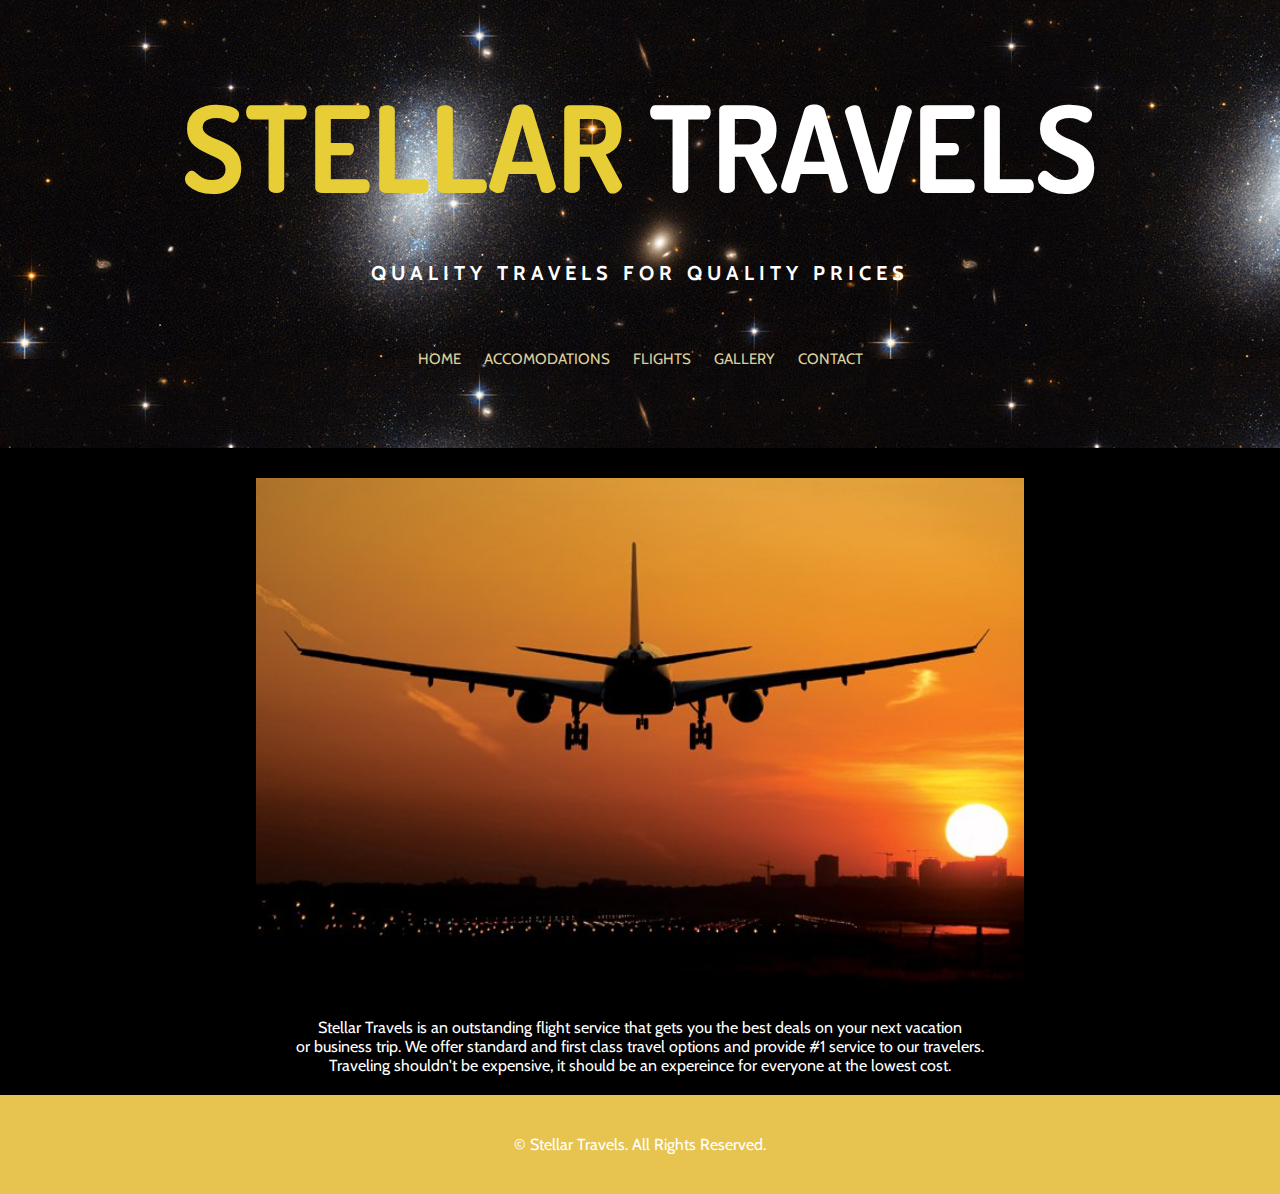
<file: index.html>
<!DOCTYPE html>
<html lang="en">
<head>
    <meta charset="UTF-8">
    <link rel="stylesheet" href="css/style.css" type="text/css">
    <link href="https://fonts.googleapis.com/css?family=Cabin|Dosis" rel="stylesheet">
    <title>Stella Travels</title>
</head>
<body>
    <!-- Beginning of the website -->
    <div class="container">
        <div class="topHeader">
            <header>
                <h1><span id="yellow">Stellar</span> Travels</h1>
                <h2>QUALITY TRAVELS FOR QUALITY PRICES</h2>
            </header>

            <!-- Menu -->
            <nav>
                <ul class="navMenu">
                    <a href="index.html"><li>Home</li></a>
                    <a href="accom.html"><li>Accomodations</li></a>
                    <a href="flights.html"><li>Flights</li></a>
                    <a href="gallery.html"><li>Gallery</li></a>
                    <a href="contact.html"><li>Contact</li></a>
                </ul>
            </nav>
        </div>

        <!-- Content Section of the Site -->
        <section class="mainSetion">
            <article>
                <img src="img/airplane.jpg" alt="image of travel quote">
                <p id="blurb">
                    Stellar Travels is an outstanding flight service that gets you the best deals on your next vacation <br>
                    or business trip. We offer standard and first class travel options and provide #1 service to our travelers. <br>
                    Traveling shouldn't be expensive, it should be an expereince for everyone at the lowest cost.   
                </p>
            </article>
        </section>

        <footer>
            <p>&copy; Stellar Travels. All Rights Reserved.</p>
        </footer>
    </div>
    
</body>
</html>
</file>
<file: css/style.css>
/* Styles for the Stellar Travels Service */

* {
    margin: 0;
    padding: 0;
}

.topHeader {
    background-color: #657068;
    background: url(../img/stargazing.jpg);
    padding: 50px;

}

body {
    font-family: 'Cabin', sans-serif;
    text-align: center;
    background-color: #000;
    color: #fff;

}

h1 {
    font-family: 'Dosis', sans-serif;
    text-transform: uppercase;
    font-size: 120px;
    padding: 20px;
}

h2 {
    font-size: 20px;
    padding: 20px;
    letter-spacing: 5px;
}

#yellow {
    color: rgb(231, 205, 54);
}

img {
    display: block;
    margin: auto;
    width: 60%;
    padding: 30px;
}

.navMenu {
    list-style: none;
    padding: 30px;
    text-transform: uppercase;
    margin-top: 15px;
    font-size: 15px;
}

.navMenu li {
    display: inline-block;
}

.navMenu a {
    text-decoration: none; 
    padding: 10px;
    color: #DBD09E;
}

.mainSection {
    padding: 60px;
}

#blurb {
    width: 60%;
    margin: auto;
}

footer p {
    margin-top: 20px;
    padding: 40px;
    background-color: rgb(231, 196, 79);
}
</file>
